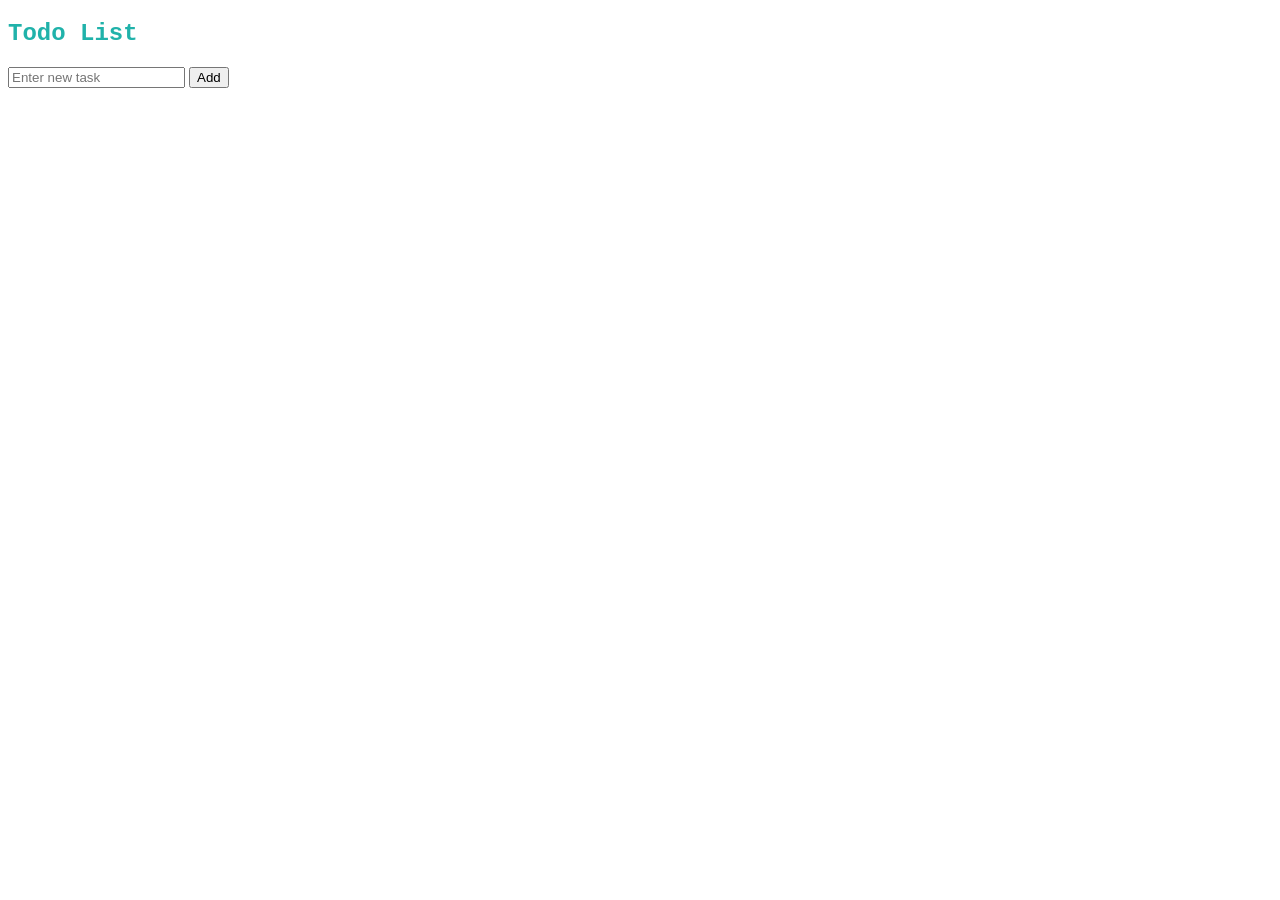
<file: html/index.html>
<!doctype html>
<html lang="en">
  <head>
    <meta charset="UTF-8" />
    <meta name="viewport" content="width=device-width, initial-scale=1.0" />
    <title>Document</title>
    <link rel="stylesheet" href="../css/style.css" />
  </head>

  <body>
    <h2>Todo List</h2>
    <input type="text" id="inputTask" placeholder="Enter new task" />
    <button type="button" id="addButton">Add</button>
    <ul id="taskList"></ul>
    <script src="../javascript/script.js"></script>
  </body>
</html>
</file>
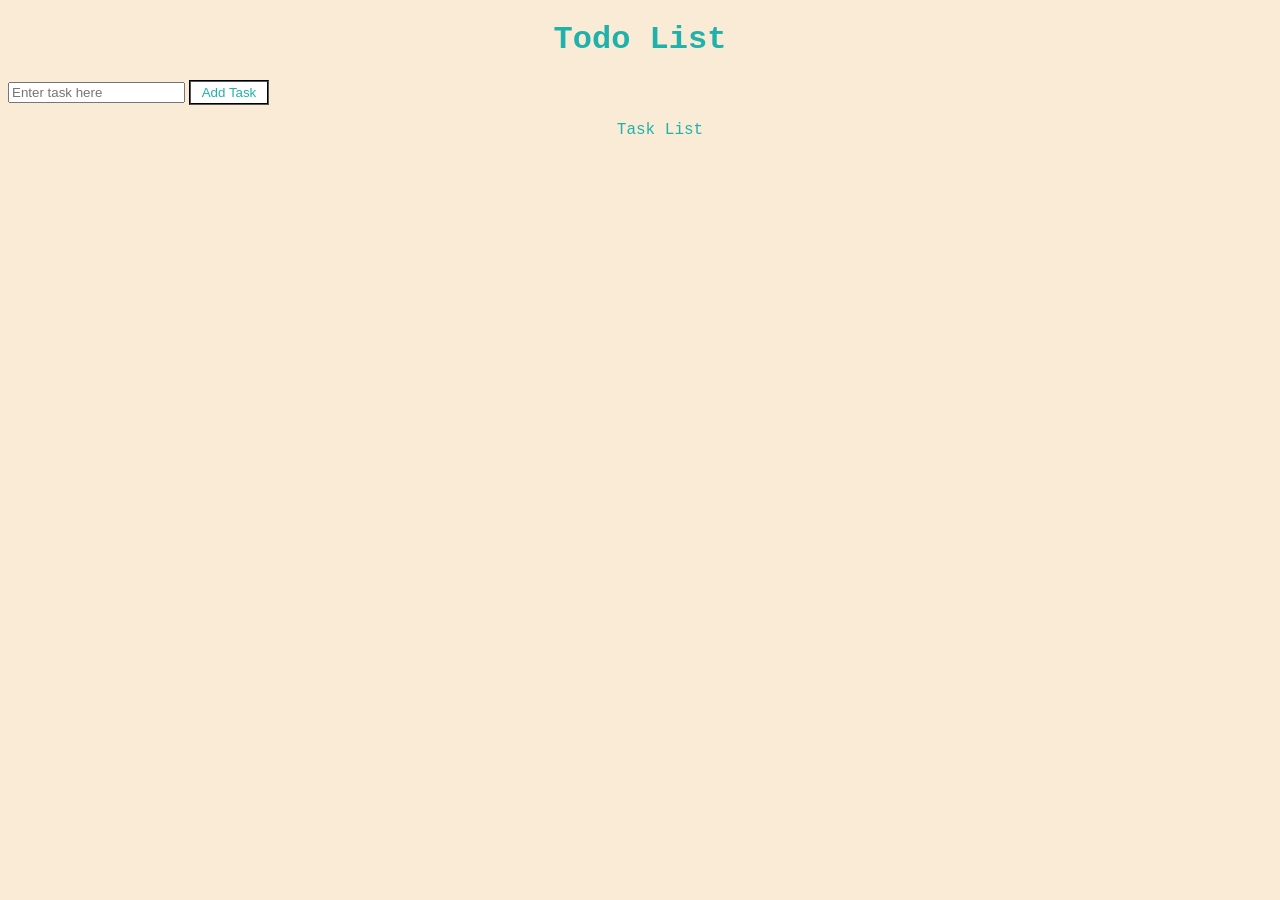
<file: javascript/index.html>
<!doctype html>
<html lang="en">
  <head>
    <meta charset="UTF-8" />
    <meta name="viewport" content="width=device-width, initial-scale=1.0" />
    <title>Todo List</title>
  </head>
  <link rel="stylesheet" href="style.css" />
  <body>
    <h1>Todo List</h1>
    <input type="text" id="inputTask" placeholder="Enter task here" />
    <button type="button" id="addButton">Add Task</button>
    <ul id="taskList">
      Task List
    </ul>
    <script src="script.js"></script>
  </body>
</html>
</file>
<file: css/style.css>
h2 {
  color: lightseagreen;
  text-align: left;
  font-family: "Courier New", Courier, monospace;
}
#inputTask,
#addButton {
  text-align: left;
  margin: auto;
}
#taskList {
  color: lightseagreen;
  font-family: "Courier New", Courier, monospace;
  display: block;
  justify-content: center;
  padding-top: 35px;
}
</file>
<file: javascript/style.css>
body {
  background-color: antiquewhite;
}
h1 {
  text-align: center;
  color: lightseagreen;
  font-family: "Courier New", Courier, monospace;
}

#addButton {
  width: 80px;
  height: 25px;
  border-style: groove;
  color: lightseagreen;
  background-color: white;
}
#taskList {
  text-align: center;
  color: lightseagreen;
  font-family: "Courier New", Courier, monospace;
}
</file>
